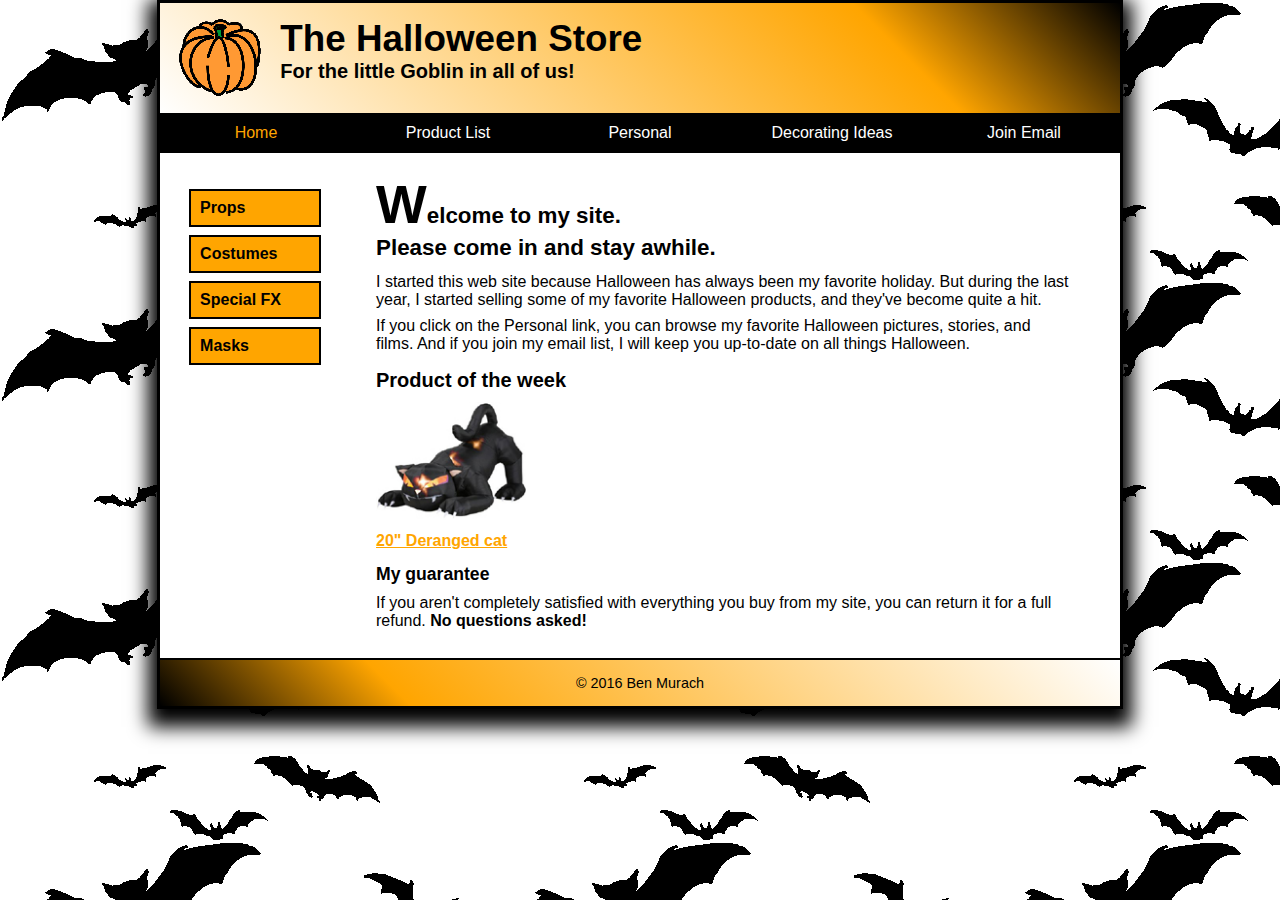
<file: index.html>
<!DOCTYPE html>

<html lang="en">
<head>
	<meta charset="utf-8" />
	<meta name="viewport" content="widt=device-width, initial-scale=1">
	<title>Halloween Store</title>
	<link rel="stylesheet" href="styles/normalize.css">
	<link rel="stylesheet" href="styles/main_rwd.css">
    <link rel="stylesheet" href="styles/slicknav.css">
    <script src="https://code.jquery.com/jquery-2.1.3.min.js"></script>
    <script src="js/jquery.slicknav.min.js"></script>
	<script type="text/javascript">
    	$(document).ready(function(){
			$('#nav_menu').slicknav({prependTo:"#mobile_menu"});
    	});
    </script>
</head>
<body>

  <header>
  	<img src="images/pumpkin.gif" alt="Pumpkin">
   	<h2>The Halloween Store</h2>
   	<h3>For the little Goblin in all of us!</h3>
  </header>
  <nav id="mobile_menu"></nav>
  <nav id="nav_menu">
  	<ul>
    	<li><a href="index.html" class="current">Home</a></li>
    	<li><a href="products/index.html">Product List</a></li>
    	<li><a href="/personal/personal.html">Personal</a></li>
    	<li><a href="decorating/index.html">Decorating Ideas</a>
    		<ul>
    			<li><a href="decorating/outdoor.html">Outdoor</a></li>
    			<li><a href="decorating/indoor.html">Indoor</a></li>
    			<li><a href="decorating/table.html">Table</a></li>
    			<li><a href="decorating/treats.html">Treats</a></li>
    		</ul>
    	</li>
    	<li><a href="email.html">Join Email</a></li>
	</ul>
  </nav>
  <main>
	<section>
    	<h1>Welcome to my site.<br>Please come in and stay awhile.</h1>
    	<p>I started this web site because Halloween has always been my favorite holiday. 
    		But during the last year, I started selling some of my favorite Halloween products, 
    		and they've become quite a hit.</p>
    	<p>If you click on the Personal link, you can browse my favorite Halloween pictures, 
    		stories, and films. And if you join my email list, I will keep you up-to-date on 
    		all things Halloween.</p>
    	<h2>Product of the week</h2>
		<p><img src="images/cat1.jpg" alt="Deranged cat"></p>
		<p><a href="products/cat.html">20" Deranged cat</a></p>
		<h3>My guarantee</h3>
    	<p>If you aren't completely satisfied with everything you buy from my site, you can return it 
    		for a full refund. <strong>No questions asked!</strong></p>					
	</section>
	<aside>
		<nav id="nav_list">
   		<ul>
   			<li><a href="products/props.html">Props</a></li>
   			<li><a href="products/costumes.html">Costumes</a></li>
   			<li><a href="products/special.html">Special FX</a></li>
   			<li><a href="products/masks.html">Masks</a></li>
		</ul>
		</nav>
	</aside>
  </main>

  <footer>
	<p>&copy; 2016 Ben Murach</p>
  </footer>
</body>
</html>
</file>
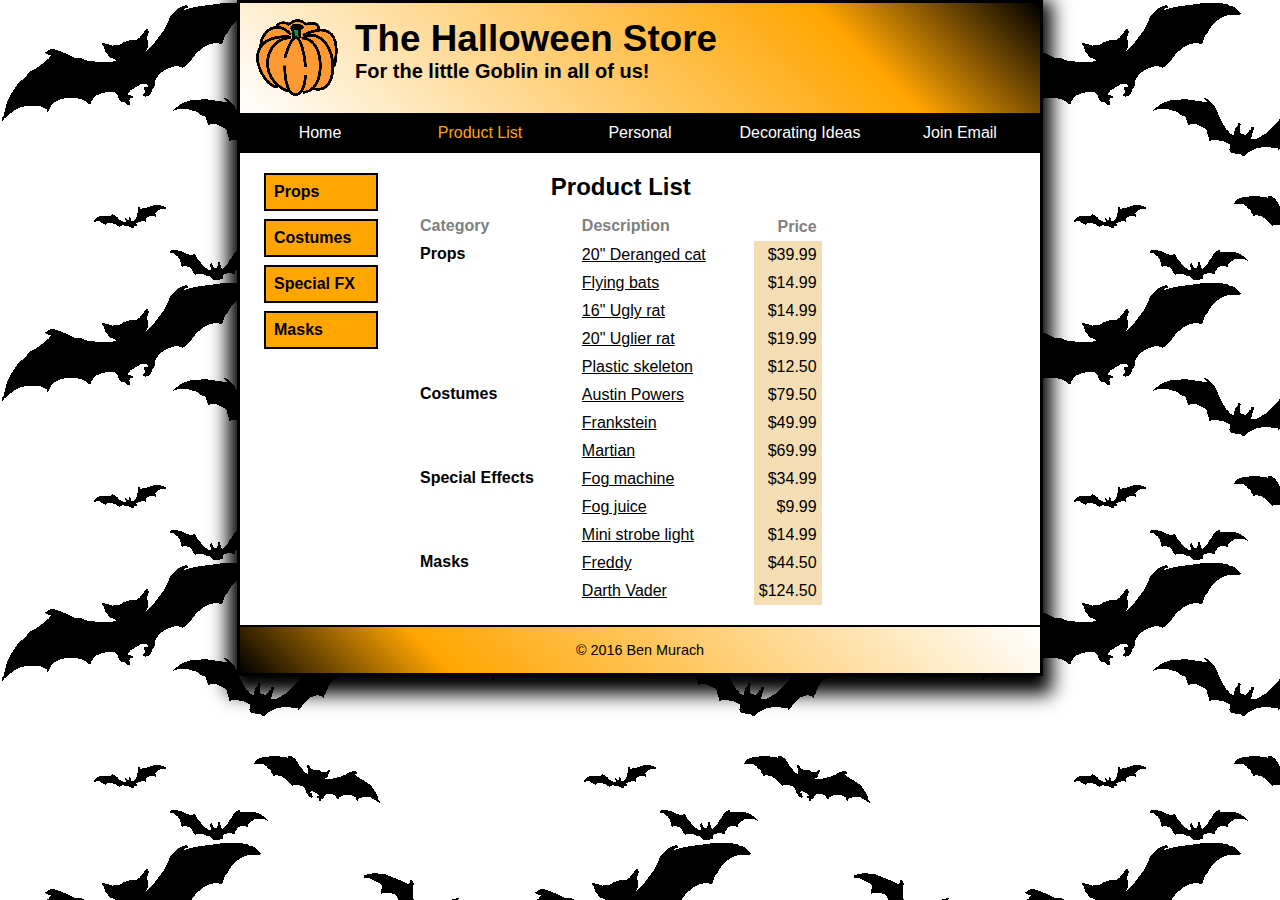
<file: products/index.html>
<!DOCTYPE html>

<html lang="en">
<head>
	<meta charset="utf-8" />
	<title>Halloween Store</title>
	<link rel="stylesheet" href="../styles/normalize.css">
	<link rel="stylesheet" href="../styles/summary.css">
</head>

<body>

  <header>
  	<img src="../images/pumpkin.gif" alt="Pumpkin" width="85">
   	<h2>The Halloween Store</h2>
   	<h3>For the little Goblin in all of us!</h3>
  </header>
  <nav id="nav_menu">
  	<ul>
    	<li><a href="../index.html">Home</a></li>
    	<li><a href="../products/index.html" class="current">Product List</a></li>
    	<li><a href="../personal/index.html">Personal</a></li>
    	<li><a href="../decorating/index.html">Decorating Ideas</a>
    		<ul>
    			<li><a href="../decorating/outdoor.html">Outdoor</a></li>
    			<li><a href="../decorating/indoor.html">Indoor</a></li>
    			<li><a href="../decorating/table.html">Table</a></li>
    			<li><a href="../decorating/treats.html">Treats</a></li>
    		</ul>
    	</li>
    	<li><a href="../email.html">Join Email</a></li>
	</ul>
  </nav>
  <main>
	<aside>
		<nav id="nav_list">
   		<ul>
   			<li><a href="../products/props.html">Props</a></li>
   			<li><a href="../products/costumes.html">Costumes</a></li>
   			<li><a href="../products/special.html">Special FX</a></li>
   			<li><a href="../products/masks.html">Masks</a></li>
		</ul>
		</nav>
	</aside>
	<section>
	  <table>
    	<caption>Product List</caption>
		<thead>
    		<tr>
        		<th class="left">Category</th>
        		<th class="left">Description</th>
        		<th class="right">Price</th>
    		</tr>
    	</thead>
    	<tbody>
    		<tr>
        		<th rowspan="5" class="left">Props</th>
        		<td class="left"><a href="cat.html">20" Deranged cat</a></td>
        		<td class="right">$39.99</td>
    		</tr>
    		<tr>
        		<td class="left"><a href="bats.html">Flying bats</a></td>
        		<td class="right">$14.99</td>
    		</tr>
    		<tr>
        		<td class="left"><a href="rat1.html">16" Ugly rat</a></td>
        		<td class="right">$14.99</td>
    		</tr>
    		<tr>
        		<td class="left"><a href="rat2.html">20" Uglier rat</a></td>
        		<td class="right">$19.99</td>
    		</tr>
    		<tr>
        		<td class="left"><a href="skeleton.html">Plastic skeleton</a></td>
        		<td class="right">$12.50</td>
    		</tr>
    		<tr>
        		<th rowspan="3" class="left">Costumes</th>
        		<td class="left"><a href="powers.html">Austin Powers</a></td>
        		<td class="right">$79.50</td>
    		</tr>
    		<tr>
        		<td class="left"><a href="frank.html">Frankstein</a></td>
        		<td class="right">$49.99</td>
    		</tr>
    		<tr>
        		<td class="left"><a href="martian.html">Martian</a></td>
        		<td class="right">$69.99</td>
    		</tr>
    		<tr>
        		<th rowspan="3" class="left">Special Effects</th>
        		<td class="left"><a href="fog.html">Fog machine</a></td>
        		<td class="right">$34.99</td>
    		</tr>
    		<tr>
        		<td class="left"><a href="juice.html">Fog juice</a></td>
        		<td class="right">$9.99</td>
    		</tr>
    		<tr>
        		<td class="left"><a href="strobe.html">Mini strobe light</a></td>
        		<td class="right">$14.99</td>
    		</tr>
    		<tr>
        		<th rowspan="2" class="left">Masks</th>
        		<td class="left"><a href="freddy.html">Freddy</a></td>
        		<td class="right">$44.50</td>
    		</tr>
    		<tr>
        		<td class="left"><a href="vader.html">Darth Vader</a></td>
        		<td class="right">$124.50</td>
    		</tr>
    	</tbody>
	  </table>								
	</section>
  </main>

  <footer>
	<p>&copy; 2016 Ben Murach</p>
  </footer>
</body>
</html>
</file>
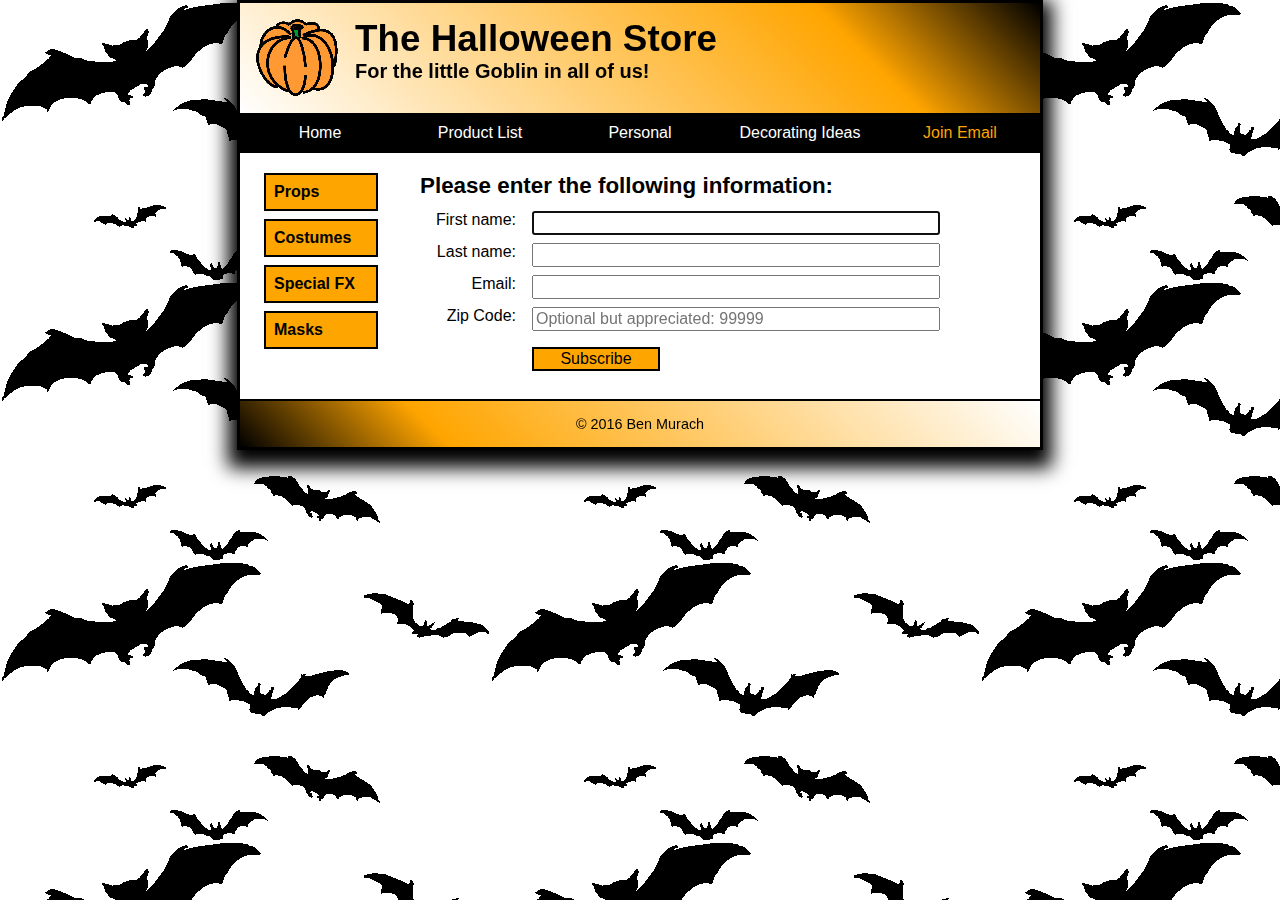
<file: email.html>
<!DOCTYPE html>

<html lang="en">
<head>
	<meta charset="utf-8" />
	<title>Halloween Store</title>
	<link rel="stylesheet" href="styles/normalize.css">
	<link rel="stylesheet" href="styles/email.css">
</head>

<body>

  <header>
  	<img src="images/pumpkin.gif" alt="Pumpkin" width="85">
   	<h2>The Halloween Store</h2>
   	<h3>For the little Goblin in all of us!</h3>
  </header>
  <nav id="nav_menu">
  	<ul>
    	<li><a href="index.html">Home</a></li>
    	<li><a href="products/index.html">Product List</a></li>
    	<li><a href="personal/index.html">Personal</a></li>
    	<li><a href="decorating/index.html">Decorating Ideas</a>
    		<ul>
    			<li><a href="decorating/outdoor.html">Outdoor</a></li>
    			<li><a href="decorating/indoor.html">Indoor</a></li>
    			<li><a href="decorating/table.html">Table</a></li>
    			<li><a href="decorating/treats.html">Treats</a></li>
    		</ul>
    	</li>
    	<li><a href="email.html" class="current">Join Email</a></li>
	</ul>
  </nav>
  <main>
	<aside>
		<nav id="nav_list">
   		<ul>
   			<li><a href="products/props.html">Props</a></li>
   			<li><a href="products/costumes.html">Costumes</a></li>
   			<li><a href="products/special.html">Special FX</a></li>
   			<li><a href="products/masks.html">Masks</a></li>
		</ul>
		</nav>
	</aside>
	<section>
    	<h1>Please enter the following information:</h1>
		<form action="subscribe.html" method="get" name="email_form" id="email_form">
			<label for="first_name">First name:</label>
			<input type="text" name="first_name" id="first_name" autofocus required><br>
			<label for="last_name">Last name:</label>
			<input type="text" name="last_name" id="last_name" required><br>
			<label for="email">Email:</label>
			<input type="email" name="email" id="email" required><br>
			<label for="zip">Zip Code:</label>
			<input type="text" name="zip" id="zip" placeholder="Optional but appreciated: 99999" 
			   	   pattern="\d{5}" title="Must by 99999"><br>
			<input type="submit" name="submit" id="button" value="Subscribe">
		</form>					
	</section>
  </main>

  <footer>
	<p>&copy; 2016 Ben Murach</p>
  </footer>
</body>
</html>
</file>
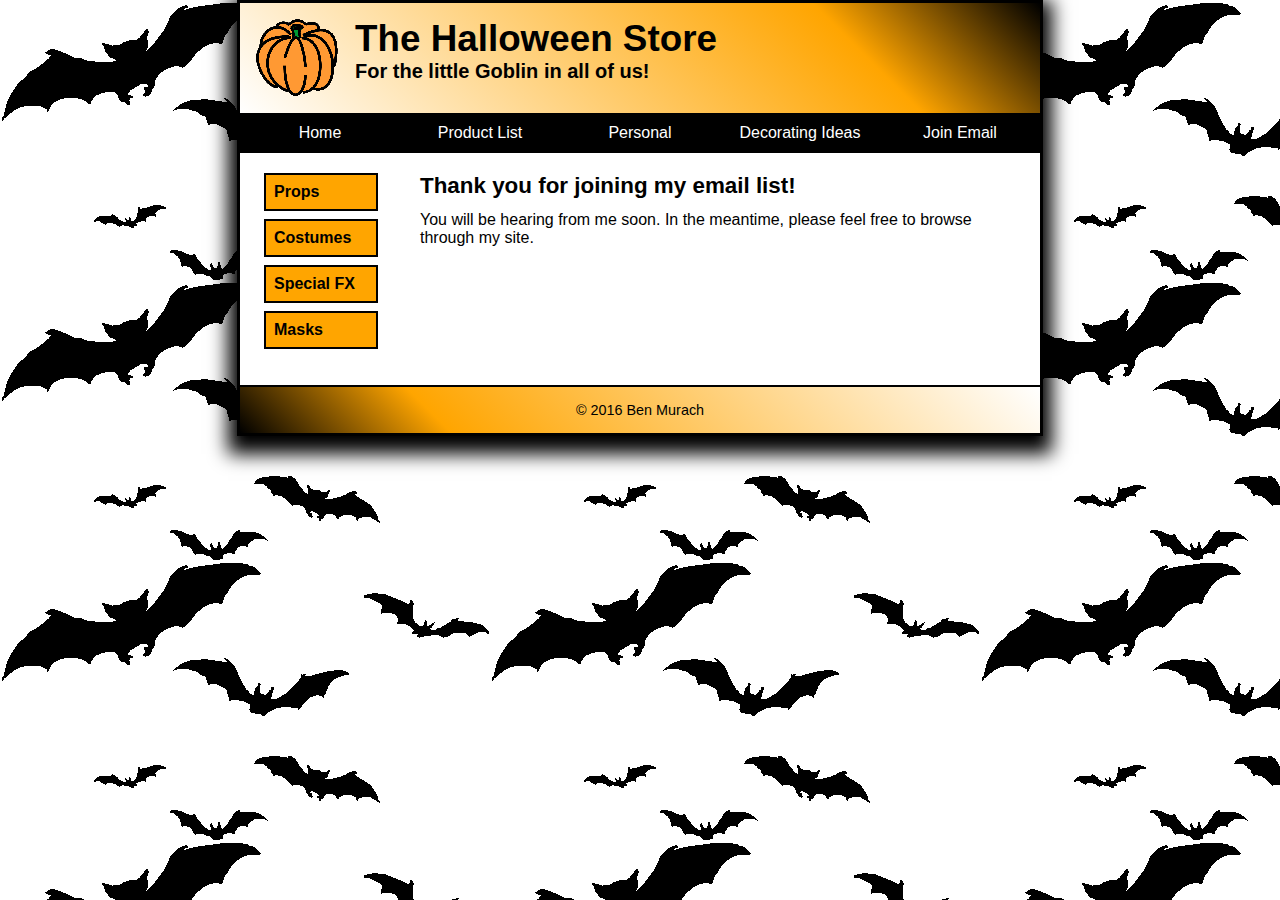
<file: subscribe.html>
<!DOCTYPE html>

<html lang="en">
<head>
	<meta charset="utf-8" />
	<title>Halloween Store</title>
	<link rel="stylesheet" href="styles/normalize.css">
	<link rel="stylesheet" href="styles/subscribe.css">
</head>

<body>

  <header>
  	<img src="images/pumpkin.gif" alt="Pumpkin" width="85">
   	<h2>The Halloween Store</h2>
   	<h3>For the little Goblin in all of us!</h3>
  </header>
  <nav id="nav_menu">
  	<ul>
    	<li><a href="index.html">Home</a></li>
    	<li><a href="products/index.html">Product List</a></li>
    	<li><a href="personal/index.html">Personal</a></li>
    	<li><a href="decorating/index.html">Decorating Ideas</a>
    		<ul>
    			<li><a href="decorating/outdoor.html">Outdoor</a></li>
    			<li><a href="decorating/indoor.html">Indoor</a></li>
    			<li><a href="decorating/table.html">Table</a></li>
    			<li><a href="decorating/treats.html">Treats</a></li>
    		</ul>
    	</li>
    	<li><a href="email.html">Join Email</a></li>
	</ul>
  </nav>
  <main>
	<aside>
		<nav id="nav_list">
   		<ul>
   			<li><a href="products/props.html">Props</a></li>
   			<li><a href="products/costumes.html">Costumes</a></li>
   			<li><a href="products/special.html">Special FX</a></li>
   			<li><a href="products/masks.html">Masks</a></li>
		</ul>
		</nav>
	</aside>
	<section>
    	<h1>Thank you for joining my email list!</h1>
    	<p>You will be hearing from me soon. In the meantime, please feel free
    		to browse through my site.</p>	
	</section>
  </main>

  <footer>
	<p>&copy; 2016 Ben Murach</p>
  </footer>
</body>
</html>
</file>
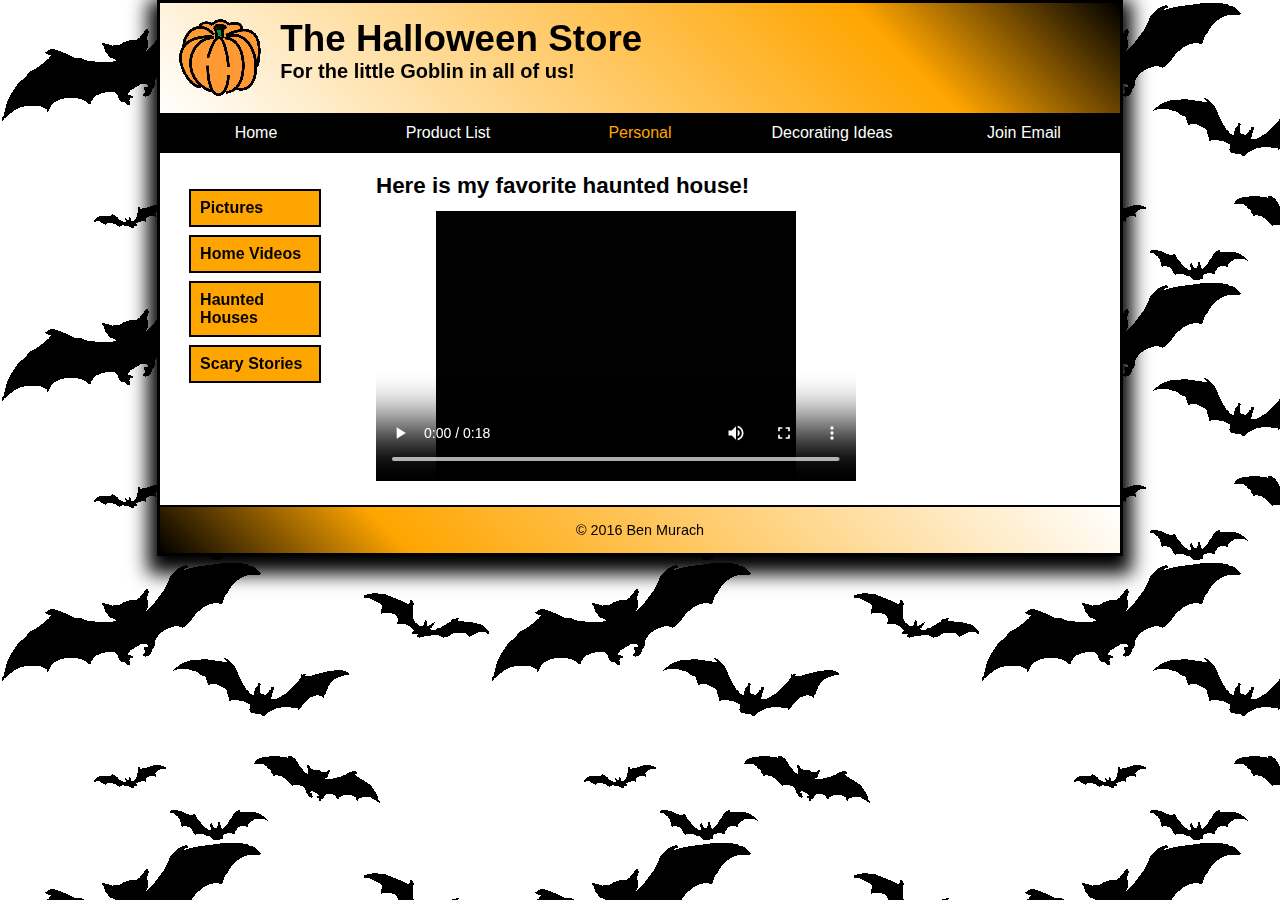
<file: personal/personal.html>
<!DOCTYPE html>

<html lang="en">
<head>
	<meta charset="utf-8" />
	<meta name="viewport" content="widt=device-width, initial-scale=1">
	<title>Halloween Store</title>
	<link rel="stylesheet" href="/styles/normalize.css">
	<link rel="stylesheet" href="/styles/personal.css">
    <link rel="stylesheet" href="/styles/slicknav.css">
    <script src="https://code.jquery.com/jquery-2.1.3.min.js"></script>
    <script src="/js/jquery.slicknav.min.js"></script>
	<script type="text/javascript">
    	$(document).ready(function(){
			$('#nav_menu').slicknav({prependTo:"#mobile_menu"});
    	});
    </script>
</head>
<body>

  <header>
  	<img src="/images/pumpkin.gif" alt="Pumpkin">
   	<h2>The Halloween Store</h2>
   	<h3>For the little Goblin in all of us!</h3>
  </header>
  <nav id="mobile_menu"></nav>
  <nav id="nav_menu">
  	<ul>
    	<li><a href="/index.html">Home</a></li>
    	<li><a href="/products/index.html">Product List</a></li>
    	<li><a href="/personal/personal.html"  class="current">Personal</a></li>
    	<li><a href="/decorating/index.html">Decorating Ideas</a>
    		<ul>
    			<li><a href="/decorating/outdoor.html">Outdoor</a></li>
    			<li><a href="/decorating/indoor.html">Indoor</a></li>
    			<li><a href="/decorating/table.html">Table</a></li>
    			<li><a href="/decorating/treats.html">Treats</a></li>
    		</ul>
    	</li>
    	<li><a href="/email.html">Join Email</a></li>
	</ul>
  </nav>
  <main>
	<section>
    	<h1>Here is my favorite haunted house!</h1>
    <video width="480" height="270" controls>
	<source src="/media/hobbsgrove.mp4" type="video/mp4" />
	<source src="/media/hobbsgrove.swf" type="video/ogg" />
    </video>	
	</section>
	<aside>
		<nav id="nav_list">
   		<ul>
   			<li><a href="/personal/pictures.html">Pictures</a></li>
   			<li><a href="/personal/homevideos.html">Home Videos</a></li>
   			<li><a href="/personal/hauntedhouses.html">Haunted Houses</a></li>
   			<li><a href="/personal/scarystories.html">Scary Stories</a></li>
		</ul>
		</nav>
	</aside>
  </main>

  <footer>
	<p>&copy; 2016 Ben Murach</p>
  </footer>
</body>
</html>
</file>
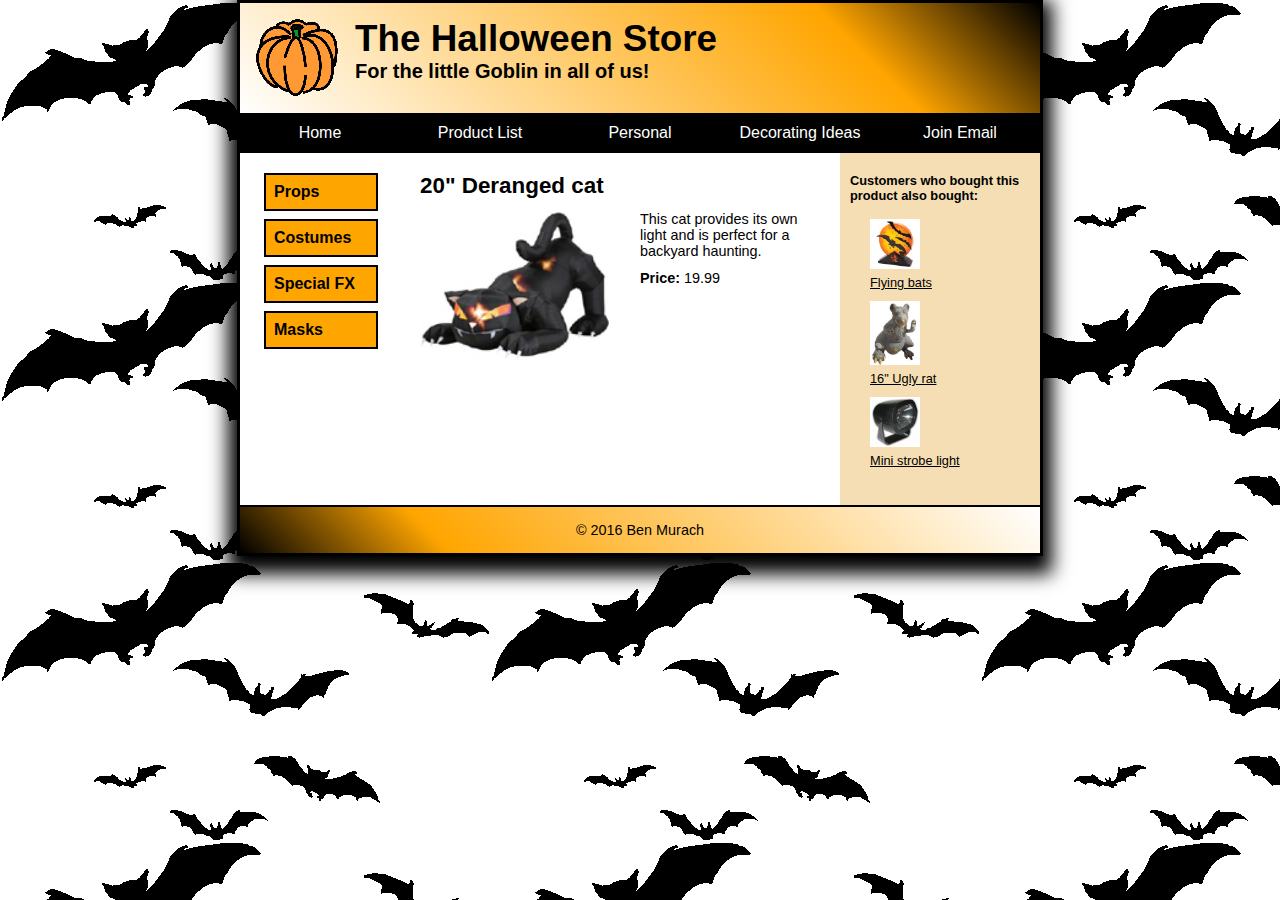
<file: products/cat.html>
<!DOCTYPE html>

<html lang="en">
<head>
	<meta charset="utf-8" />
	<title>Deranged Cat</title>
	<link rel="stylesheet" href="../styles/normalize.css">
	<link rel="stylesheet" href="../styles/product.css">
	<link rel="shortcut icon" href="../images/favicon.ico">
</head>

<body>
  <header>
	<img src="../images/pumpkin.gif" alt="Pumpkin" width="85" usemap="#pumpkin" />
	<map name="pumpkin">
   		<area href="../index.html" alt="Pumpkin" title="Pumpkin" 
       		  shape="circle" coords="39,40,40">
	</map>
	<h2>The Halloween Store</h2>
    <h3>For the little Goblin in all of us!</h3>
  </header>
  <nav id="nav_menu">
  	<ul>
    	<li><a href="../index.html">Home</a></li>
    	<li><a href="../products/index.html">Product List</a></li>
    	<li><a href="../personal/index.html">Personal</a></li>
    	<li><a href="../decorating/index.html">Decorating Ideas</a>
    		<ul>
    			<li><a href="../decorating/outdoor.html">Outdoor</a></li>
    			<li><a href="../decorating/indoor.html">Indoor</a></li>
    			<li><a href="../decorating/table.html">Table</a></li>
    			<li><a href="../decorating/treats.html">Treats</a></li>
    		</ul>
    	</li>
    	<li><a href="email.html">Join Email</a></li>
	</ul>
  </nav>
  <main>
  	<aside id="sidebarA">
		<nav id="nav_list">
   		<ul>
   			<li><a href="../products/props.html">Props</a></li>
   			<li><a href="../products/costumes.html">Costumes</a></li>
   			<li><a href="../products/special.html">Special FX</a></li>
   			<li><a href="../products/masks.html">Masks</a></li>
		</ul>
		</nav>
  	</aside>

  	<section>
  		<h1>20" Deranged cat</h1>
  		<img src="../images/cat1.jpg" alt="Deranged cat" height="150">
  		<p>This cat provides its own light and is perfect for a backyard haunting.</p>
  		<p><strong>Price:</strong> 19.99</p>
  	</section>
  
  	<aside id="sidebarB">
  		<h2>Customers who bought this product also bought:</h2>
  		<ul>
  			<li>
  				<figure>
  					<a href="bats.html"><img src="../images/flying_bats.jpg" alt="Flying bats" width="50"></a>
  					<figcaption><a href="bats.html">Flying bats</a></figcaption>
  				</figure>
  			</li>
  			<li>
  				<figure>
  					<a href="rat1.html"><img src="../images/rat1.jpg" alt="16-inch rat" width="50"></a>
  					<figcaption><a href="rat1.html">16" Ugly rat</a></figcaption> 	
  				</figure>
  			</li>
  			<li>
  				<figure>
  					<a href="strobe1.html"><img src="../images/strobe1.jpg" alt="Mini strobe" width="50"></a>
  					<figcaption><a href="strobe1.html">Mini strobe light</a></figcaption>   				
  				</figure>
  			</li>
  		</ul>
    </aside>
  </main>
  <footer>
	<p>&copy; 2016 Ben Murach</p>
  </footer>
</body>
</html>
</file>
<file: styles/main_rwd.css>
html {
	background-image: url("../images/bats.gif");	
}
body  {
	font-family: Verdana, Arial, Helvetica, sans-serif;
	max-width: 960px;
	width: 95%;                        /* fixed width was 800 */
	background-color: white;
	margin: 0 auto; 
	padding: 0;
	border: 3px solid black;
	box-shadow: 0 9px 18px 9px;
}
h1, h2, h3, p {
	margin: 0;
	padding: 0;
}

/* Header */
header { 
    background-image: -webkit-linear-gradient(45deg, white 0%, orange 75%, black 100%);
    background-image: -moz-linear-gradient(45deg, white 0%, orange 75%, black 100%);
    background-image: -o-linear-gradient(45deg, white 0%, orange 75%, black 100%);
    background-image: linear-gradient(45deg, white 0%, orange 75%, black 100%);
    padding: .9375em 1.875% .9375em 1.875%;  /* 15 / 16; 15 / 800 x 100 */
} 
header img { 
	float: left; 
	padding-right: 1.875%;               /* 15 / 800 x 100 */  
	width: 10.6%;
	max-width: 85px;
	min-width: 40px;
} 
header h2 {
	font-size: 230%;
}
header h3 {
	font-size: 125%;
	padding-bottom: .75em;              /* 15 / (1.25 x 16) */
}

/* Navigation menu */
#nav_menu {
	clear: left;
}
#nav_menu ul {
	list-style: none;
	position: relative;
}
#nav_menu ul li {
	float: left;
	width: 20%;                  /* 160 / 800 x 100 */
}
#nav_menu ul ul {
	display: none;
	position: absolute;
	top: 100%;
}
#nav_menu ul ul li {
	float: none;
}
#nav_menu ul li:hover > ul {
	display: block;
}
#nav_menu > ul::after {
	content: "";
	clear: both;
	display: block;
}
#nav_menu ul {
	margin: 0;
	padding: 0;
}
#nav_menu ul li:hover ul {
	width: 100%;
}
#nav_menu ul li a {
	text-align: center;
	display: block;
	padding: .7em 0;
	text-decoration: none;
	background-color: black;
	color: white;
}
#nav_menu ul li a.current {
	color: orange;
}
#nav_menu ul li a:hover, #nav_menu ul li a:focus {
	background-color: gray;
}

/* Sidebar */
aside {
	float: left; 
	width: 20%;                        /* 160 / 800 x 100 */
	padding: 1.25em 0;                 /* 20 / 16 */
}
#nav_list ul { 
	width: 68.75%;                     /* 110 / 160 x 100 */
	list-style: none;
	padding-left: 15%;                 /* (1.5 x 16) / 160 x 100 */
}
#nav_list ul li { 
	margin-bottom: .5em;
	border: 2px solid black;
}
#nav_list ul li a {
	display: block;
	font-weight: bold;
	text-decoration: none;
	background-color: orange;
	padding: .5em 0 .5em 7.27272%;     /* .5 x 16 / 110 x 100 */
	color: black;
}

/* Section */
section {
	width: 72.5%;                       /* 580 / 800 x 100 */
	padding: 1.25em 5% 1.25em 2.5%;     /* top and bottom: 20 / 16; right: 40 / 800 x 100; left: 20 / 800 x 100 */
	float: right;
}
section h1 { 
	font-size: 140%;
	margin-bottom: .5em;
}
section h1:first-letter { 
	font-size: 240%;
}
section h2 {
	font-size: 125%;
	margin: .8em 0 .5em 0;
}
section h3 {
	font-size: 110%;
	margin: .8em 0 .5em 0;
}
section p {
	margin-bottom: .5em;
}
section a {
	font-weight: bold;
	color: orange;
}
section a:link, main a:visited { 
    color: orange; 
}
section a:hover, main a:focus { 
    color: green;
}
section img {
	width: 30%;
	max-width: 150px;
}

/* Footer */
footer { 
	clear: both;
	border-top: 2px solid black;
	padding: .9375em 1.875% .9375em 1.875%;       /* top and bottom: 15 / 16; right and left: 15 / 800 x 100 */
    background-image: -webkit-linear-gradient(45deg, black 0%, orange 25%, white 100%);
    background-image: -moz-linear-gradient(45deg, black 0%, orange 25%, white 100%);
    background-image: -o-linear-gradient(45deg, black 0%, orange 25%, white 100%);
    background-image: linear-gradient(45deg, black 0%, orange 25%, white 100%);
} 
footer p {
	font-size: 90%;
	text-align: center;
}

#mobile_menu {
	display: none;
}

/*@media only screen and (max-width: 800px) {
	html {
		background-image: none;
	}
	body {
		font-size: 90%;
		box-shadow: none;
	}
}

@media only screen and (max-width: 767px) {
	#nav_menu {
		display: none;
	}
	#mobile_menu {
		display: block;
	}
	header h2 {
		font-size: 200%;
	}
	section {
		width: 90%;
		float: none;
		padding-left: 5%;
		padding-bottom: .5em; 
	}
	aside {
		width: 90%;
		float: none;
		padding: 0 5% 1em 5%;
	}
	#nav_list ul {
		width: 50%;
		padding-left: 25%;
		text-align: center;
	}
	#nav_list ul li a {
		padding-left: 0;
	}
}

@media only screen and (max-width: 479px) {
	header h2 {
		font-size: 180%;
	}
	header h3 {
		font-size: 115%;
	}
	section h1 {
		font-size: 130%;
	}
	section h1:first-letter {
		font-size: 180%;
	}
}*/
</file>
<file: styles/summary.css>
html {
	background-image: url("../images/bats.gif");	
}
body  {
	font-family: Verdana, Arial, Helvetica, sans-serif;
	width: 800px;
	background-color: white;
	margin: 0 auto; 
	padding: 0;
	border: 3px solid black;
	box-shadow: 0 9px 18px 9px;
}
h1, h2, h3, p {
	margin: 0;
	padding: 0;
}

/* Header */
header { 
    background-image: -webkit-linear-gradient(45deg, white 0%, orange 75%, black 100%);
    background-image: -moz-linear-gradient(45deg, white 0%, orange 75%, black 100%);
    background-image: -o-linear-gradient(45deg, white 0%, orange 75%, black 100%);
    background-image: linear-gradient(45deg, white 0%, orange 75%, black 100%);
    padding: 15px;
} 
header img { 
	float: left; 
	padding-right: 15px;  
} 
header h2 {
	font-size: 230%;
}
header h3 {
	font-size: 125%;
	padding-bottom: 15px;
}

/* Navigation menu */
#nav_menu {
	clear: left;
}
#nav_menu ul {
	list-style: none;
	position: relative;
}
#nav_menu ul li {
	float: left;
}
#nav_menu ul ul {
	display: none;
	position: absolute;
	top: 100%;
}
#nav_menu ul ul li {
	float: none;
}
#nav_menu ul li:hover > ul {
	display: block;
}
#nav_menu > ul::after {
	content: "";
	clear: both;
	display: block;
}
#nav_menu ul {
	margin: 0;
	padding: 0;
}
#nav_menu ul li a {
	text-align: center;
	display: block;
	width: 160px;
	padding: .7em 0;
	text-decoration: none;
	background-color: black;
	color: white;
}
#nav_menu ul li a.current {
	color: orange;
}
#nav_menu ul li a:hover, #nav_menu ul li a:focus {
	background-color: gray;
}

/* Sidebar */
aside {
	float: left; 
	width: 160px;
	padding: 20px 0; 
}
#nav_list ul { 
	list-style: none;
	padding-left: 1.5em;
	margin-top: 0;
}
#nav_list ul li { 
	width: 110px;
	margin-bottom: .5em;
	border: 2px solid black; }
#nav_list ul li a {
	display: block;
	font-weight: bold;
	text-decoration: none;
	background-color: orange;
	padding: .5em 0 .5em .5em;
	color: black;
}

/* Section */
section {
	width: 580px;
	float: right;
	padding: 20px 40px 20px 20px;	
}
section a {
	color: black;
}
section a:link, section a:visited { 
    color: black; 
}
section a:hover, section a:focus { 
    color: green;
}
caption {
    text-align: center;
	font-size: 150%;
	font-weight: bold;
	margin: 0 0 .5em 0;
}
th, td {
    padding: .2em 3em .2em 0;
}
th.right, td.right {
    text-align: right;	
}
th.right, td.right {
	padding: 5px;
}
th.left, td.left {
	text-align: left;
}
th {
	vertical-align: top;
}
td a {
	color: black;
}
thead {
	font-weight: bold;
	color: gray;
} 
tbody td:nth-of-type(even) { 
    background-color: #F5DEB3;
}

/* Footer */
footer { 
	clear: both;
	border-top: 2px solid black;
	padding: 15px;
    background-image: -webkit-linear-gradient(45deg, black 0%, orange 25%, white 100%);
    background-image: -moz-linear-gradient(45deg, black 0%, orange 25%, white 100%);
    background-image: -o-linear-gradient(45deg, black 0%, orange 25%, white 100%);
    background-image: linear-gradient(45deg, black 0%, orange 25%, white 100%);
} 
footer p {
	font-size: 90%;
	text-align: center;
}
</file>
<file: styles/email.css>
html {
	background-image: url("../images/bats.gif");	
}
body  {
	font-family: Verdana, Arial, Helvetica, sans-serif;
	width: 800px;
	background-color: white;
	margin: 0 auto; 
	padding: 0;
	border: 3px solid black;
	box-shadow: 0 9px 18px 9px;
}
h1, h2, h3, p {
	margin: 0;
	padding: 0;
}

/* Header */
header { 
    background-image: -webkit-linear-gradient(45deg, white 0%, orange 75%, black 100%);
    background-image: -moz-linear-gradient(45deg, white 0%, orange 75%, black 100%);
    background-image: -o-linear-gradient(45deg, white 0%, orange 75%, black 100%);
    background-image: linear-gradient(45deg, white 0%, orange 75%, black 100%);
    padding: 15px;
} 
header img { 
	float: left; 
	padding-right: 15px;  
} 
header h2 {
	font-size: 230%;
}
header h3 {
	font-size: 125%;
	padding-bottom: 15px;
}

/* Navigation menu */
#nav_menu {
	clear: left;
}
#nav_menu ul {
	list-style: none;
	position: relative;
}
#nav_menu ul li {
	float: left;
}
#nav_menu ul ul {
	display: none;
	position: absolute;
	top: 100%;
}
#nav_menu ul ul li {
	float: none;
}
#nav_menu ul li:hover > ul {
	display: block;
}
#nav_menu > ul::after {
	content: "";
	clear: both;
	display: block;
}
#nav_menu ul {
	margin: 0;
	padding: 0;
}
#nav_menu ul li a {
	text-align: center;
	display: block;
	width: 160px;
	padding: .7em 0;
	text-decoration: none;
	background-color: black;
	color: white;
}
#nav_menu ul li a.current {
	color: orange;
}
#nav_menu ul li a:hover, #nav_menu ul li a:focus {
	background-color: gray;
}

/* Sidebar */
aside {
	float: left; 
	width: 160px;
	padding: 20px 0; 
}
#nav_list ul { 
	list-style: none;
	padding-left: 1.5em;
	margin-top: 0;
}
#nav_list ul li { 
	width: 110px;
	margin-bottom: .5em;
	border: 2px solid black; }
#nav_list ul li a {
	display: block;
	font-weight: bold;
	text-decoration: none;
	background-color: orange;
	padding: .5em 0 .5em .5em;
	color: black;
}

/* Section */
section {
	width: 580px;
	float: right;
	padding: 20px 40px 20px 20px;	
}
section h1 { 
	font-size: 140%;
	margin-bottom: .5em;
}
label {
	float: left;
	width: 6em;
	text-align: right;
}
input {
	margin-left: 1em;
	margin-bottom: .5em;
	width: 25em;
}
#button {
	margin-top: .5em;
	margin-left: 7em;
	width: 8em;
	background-color: orange;
	border: 2px solid black;
}

/* Footer */
footer { 
	clear: both;
	border-top: 2px solid black;
	padding: 15px;
    background-image: -webkit-linear-gradient(45deg, black 0%, orange 25%, white 100%);
    background-image: -moz-linear-gradient(45deg, black 0%, orange 25%, white 100%);
    background-image: -o-linear-gradient(45deg, black 0%, orange 25%, white 100%);
    background-image: linear-gradient(45deg, black 0%, orange 25%, white 100%);
} 
footer p {
	font-size: 90%;
	text-align: center;
}
</file>
<file: styles/subscribe.css>
html {
	background-image: url("../images/bats.gif");	
}
body  {
	font-family: Verdana, Arial, Helvetica, sans-serif;
	width: 800px;
	background-color: white;
	margin: 0 auto; 
	padding: 0;
	border: 3px solid black;
	box-shadow: 0 9px 18px 9px;
}
h1, h2, h3, p {
	margin: 0;
	padding: 0;
}

/* Header */
header { 
    background-image: -webkit-linear-gradient(45deg, white 0%, orange 75%, black 100%);
    background-image: -moz-linear-gradient(45deg, white 0%, orange 75%, black 100%);
    background-image: -o-linear-gradient(45deg, white 0%, orange 75%, black 100%);
    background-image: linear-gradient(45deg, white 0%, orange 75%, black 100%);
    padding: 15px;
} 
header img { 
	float: left; 
	padding-right: 15px;  
} 
header h2 {
	font-size: 230%;
}
header h3 {
	font-size: 125%;
	padding-bottom: 15px;
}

/* Navigation menu */
#nav_menu {
	clear: left;
}
#nav_menu ul {
	list-style: none;
	position: relative;
}
#nav_menu ul li {
	float: left;
}
#nav_menu ul ul {
	display: none;
	position: absolute;
	top: 100%;
}
#nav_menu ul ul li {
	float: none;
}
#nav_menu ul li:hover > ul {
	display: block;
}
#nav_menu > ul::after {
	content: "";
	clear: both;
	display: block;
}
#nav_menu ul {
	margin: 0;
	padding: 0;
}
#nav_menu ul li a {
	text-align: center;
	display: block;
	width: 160px;
	padding: .7em 0;
	text-decoration: none;
	background-color: black;
	color: white;
}
#nav_menu ul li a.current {
	color: orange;
}
#nav_menu ul li a:hover, #nav_menu ul li a:focus {
	background-color: gray;
}

/* Sidebar */
aside {
	float: left; 
	width: 160px;
	padding: 20px 0; 
}
#nav_list ul { 
	list-style: none;
	padding-left: 1.5em;
	margin-top: 0;
}
#nav_list ul li { 
	width: 110px;
	margin-bottom: .5em;
	border: 2px solid black; }
#nav_list ul li a {
	display: block;
	font-weight: bold;
	text-decoration: none;
	background-color: orange;
	padding: .5em 0 .5em .5em;
	color: black;
}

/* Section */
section {
	width: 580px;
	float: right;
	padding: 20px 40px 20px 20px;	
}
section h1 { 
	font-size: 140%;
	margin-bottom: .5em;
}

/* Footer */
footer { 
	clear: both;
	border-top: 2px solid black;
	padding: 15px;
    background-image: -webkit-linear-gradient(45deg, black 0%, orange 25%, white 100%);
    background-image: -moz-linear-gradient(45deg, black 0%, orange 25%, white 100%);
    background-image: -o-linear-gradient(45deg, black 0%, orange 25%, white 100%);
    background-image: linear-gradient(45deg, black 0%, orange 25%, white 100%);
} 
footer p {
	font-size: 90%;
	text-align: center;
}
</file>
<file: styles/personal.css>
html {
	background-image: url("../images/bats.gif");	
}
body  {
	font-family: Verdana, Arial, Helvetica, sans-serif;
	max-width: 960px;
	width: 95%;                        /* fixed width was 800 */
	background-color: white;
	margin: 0 auto; 
	padding: 0;
	border: 3px solid black;
	box-shadow: 0 9px 18px 9px;
}
h1, h2, h3, p {
	margin: 0;
	padding: 0;
}

/* Header */
header { 
    background-image: -webkit-linear-gradient(45deg, white 0%, orange 75%, black 100%);
    background-image: -moz-linear-gradient(45deg, white 0%, orange 75%, black 100%);
    background-image: -o-linear-gradient(45deg, white 0%, orange 75%, black 100%);
    background-image: linear-gradient(45deg, white 0%, orange 75%, black 100%);
    padding: .9375em 1.875% .9375em 1.875%;  /* 15 / 16; 15 / 800 x 100 */
} 
header img { 
	float: left; 
	padding-right: 1.875%;               /* 15 / 800 x 100 */  
	width: 10.6%;
	max-width: 85px;
	min-width: 40px;
} 
header h2 {
	font-size: 230%;
}
header h3 {
	font-size: 125%;
	padding-bottom: .75em;              /* 15 / (1.25 x 16) */
}

/* Navigation menu */
#nav_menu {
	clear: left;
}
#nav_menu ul {
	list-style: none;
	position: relative;
}
#nav_menu ul li {
	float: left;
	width: 20%;                  /* 160 / 800 x 100 */
}
#nav_menu ul ul {
	display: none;
	position: absolute;
	top: 100%;
}
#nav_menu ul ul li {
	float: none;
}
#nav_menu ul li:hover > ul {
	display: block;
}
#nav_menu > ul::after {
	content: "";
	clear: both;
	display: block;
}
#nav_menu ul {
	margin: 0;
	padding: 0;
}
#nav_menu ul li:hover ul {
	width: 100%;
}
#nav_menu ul li a {
	text-align: center;
	display: block;
	padding: .7em 0;
	text-decoration: none;
	background-color: black;
	color: white;
}
#nav_menu ul li a.current {
	color: orange;
}
#nav_menu ul li a:hover, #nav_menu ul li a:focus {
	background-color: gray;
}

/* Sidebar */
aside {
	float: left; 
	width: 20%;                        /* 160 / 800 x 100 */
	padding: 1.25em 0;                 /* 20 / 16 */
}
#nav_list ul { 
	width: 68.75%;                     /* 110 / 160 x 100 */
	list-style: none;
	padding-left: 15%;                 /* (1.5 x 16) / 160 x 100 */
}
#nav_list ul li { 
	margin-bottom: .5em;
	border: 2px solid black;
}
#nav_list ul li a {
	display: block;
	font-weight: bold;
	text-decoration: none;
	background-color: orange;
	padding: .5em 0 .5em 7.27272%;     /* .5 x 16 / 110 x 100 */
	color: black;
}

/* Section */
section {
	width: 72.5%;                       /* 580 / 800 x 100 */
	padding: 1.25em 5% 1.25em 2.5%;     /* top and bottom: 20 / 16; right: 40 / 800 x 100; left: 20 / 800 x 100 */
	float: right;
}
section h1 { 
	font-size: 140%;
	margin-bottom: .5em;
}

/* Footer */
footer { 
	clear: both;
	border-top: 2px solid black;
	padding: .9375em 1.875% .9375em 1.875%;       /* top and bottom: 15 / 16; right and left: 15 / 800 x 100 */
    background-image: -webkit-linear-gradient(45deg, black 0%, orange 25%, white 100%);
    background-image: -moz-linear-gradient(45deg, black 0%, orange 25%, white 100%);
    background-image: -o-linear-gradient(45deg, black 0%, orange 25%, white 100%);
    background-image: linear-gradient(45deg, black 0%, orange 25%, white 100%);
} 
footer p {
	font-size: 90%;
	text-align: center;
}

#mobile_menu {
	display: none;
}

@media only screen and (max-width: 800px) {
	html {
		background-image: none;
	}
	body {
		font-size: 90%;
		box-shadow: none;
	}
}

@media only screen and (max-width: 767px) {
	#nav_menu {
		display: none;
	}
	#mobile_menu {
		display: block;
	}
	header h2 {
		font-size: 200%;
	}
	section {
		width: 90%;
		float: none;
		padding-left: 5%;
		padding-bottom: .5em; 
	}
	aside {
		width: 90%;
		float: none;
		padding: 0 5% 1em 5%;
	}
	#nav_list ul {
		width: 50%;
		padding-left: 25%;
		text-align: center;
	}
	#nav_list ul li a {
		padding-left: 0;
	}
}

@media only screen and (max-width: 479px) {
	header h2 {
		font-size: 180%;
	}
	header h3 {
		font-size: 115%;
	}
	section h1 {
		font-size: 130%;
	}
	section h1:first-letter {
		font-size: 180%;
	}
}
</file>
<file: styles/product.css>
html {
	background-image: url("../images/bats.gif");	
}
body  {
	font-family: Verdana, Arial, Helvetica, sans-serif;
	width: 800px;
	background-color: white;
	margin: 0 auto; 
	padding: 0;
	border: 3px solid black;
	box-shadow: 0 9px 18px 9px;
}
h1, h2, h3, p {
	margin: 0;
	padding: 0;
}

/* Header */
header { 
    background-image: -webkit-linear-gradient(45deg, white 0%, orange 75%, black 100%);
    background-image: -moz-linear-gradient(45deg, white 0%, orange 75%, black 100%);
    background-image: -o-linear-gradient(45deg, white 0%, orange 75%, black 100%);
    background-image: linear-gradient(45deg, white 0%, orange 75%, black 100%);
    padding: 15px;
} 
header img { 
	float: left; 
	padding-right: 15px;  
} 
header h2 {
	font-size: 230%;
}
header h3 {
	font-size: 125%;
	padding-bottom: 15px;
}

/* Navigation menu */
#nav_menu {
	clear: left;
}
#nav_menu ul {
	list-style: none;
	position: relative;
}
#nav_menu ul li {
	float: left;
}
#nav_menu ul ul {
	display: none;
	position: absolute;
	top: 100%;
}
#nav_menu ul ul li {
	float: none;
}
#nav_menu ul li:hover > ul {
	display: block;
}
#nav_menu > ul::after {
	content: "";
	clear: both;
	display: block;
}
#nav_menu ul {
	margin: 0;
	padding: 0;
}
#nav_menu ul li a {
	text-align: center;
	display: block;
	width: 160px;
	padding: .7em 0;
	text-decoration: none;
	background-color: black;
	color: white;
}
#nav_menu ul li a.current {
	color: orange;
}
#nav_menu ul li a:hover, #nav_menu ul li a:focus {
	background-color: gray;
}

/* Left sidebar */
#sidebarA {
	float: left; 
	width: 160px;
	padding: 20px 0; 
}
#nav_list ul { 
	list-style: none;
	padding-left: 1.5em;
	margin-top: 0;
}
#nav_list ul li { 
	width: 110px;
	margin-bottom: .5em;
	border: 2px solid black; }
#nav_list ul li a {
	display: block;
	font-weight: bold;
	text-decoration: none;
	background-color: orange;
	padding: .5em 0 .5em .5em;
	color: black;
}

/* Section */
section {
	width: 400px;
	float: left;
	padding: 20px 20px 30px 20px;	
}
section h1 { 
	font-size: 140%;
	margin-bottom: .5em;
}
section img {
	float: left;
}
section p {
	font-size: 90%;
	margin-bottom: .8em;
	margin-left: 220px;
}

/* Right sidebar */
#sidebarB {
	float: right; 
	width: 180px;
	padding: 20px 10px; 
	background: #F5DEB3;
}
#sidebarB h2 {
	font-size: 80%;
}
#sidebarB ul {
	list-style: none;
	padding-left: 0;
}
#sidebarB li {
	margin-bottom: 10px;
}
#sidebarB a {
	font-size: 80%;
	color: black;
}
#sidebarB a:link, #sidebarB a:visited { 
    color: black; 
}
#sidebarB a:hover, #sidebarB a:focus { 
    color: green;
}
#sidebarB figure {
	margin: 0;
	padding-left: 20px;
}
#sidebarB figcaption {
	display: block;
}

/* Footer */
footer { 
	clear: both;
	border-top: 2px solid black;
	padding: 15px;
    background-image: -webkit-linear-gradient(45deg, black 0%, orange 25%, white 100%);
    background-image: -moz-linear-gradient(45deg, black 0%, orange 25%, white 100%);
    background-image: -o-linear-gradient(45deg, black 0%, orange 25%, white 100%);
    background-image: linear-gradient(45deg, black 0%, orange 25%, white 100%);
} 
footer p {
	font-size: 90%;
	text-align: center;
}
</file>
